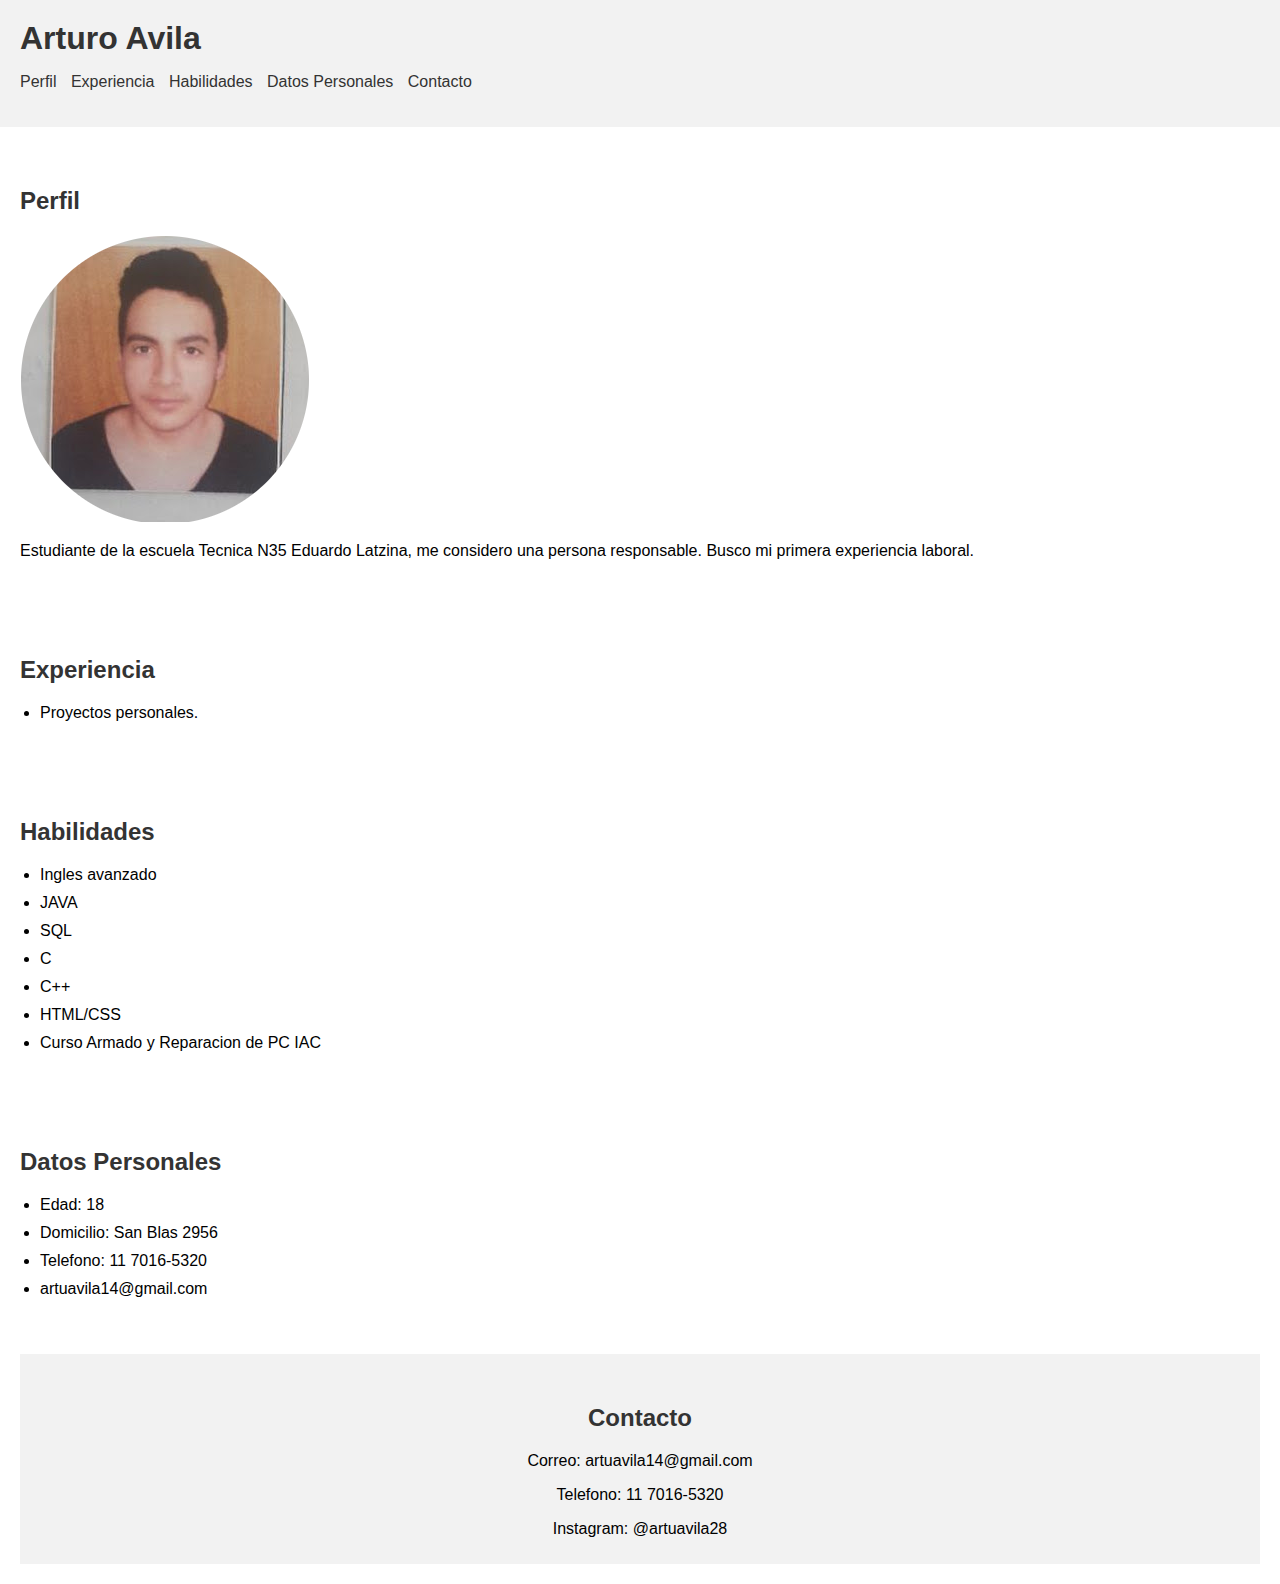
<file: CV Online/html.html>
<!DOCTYPE html>
<html lang="es">
<head>
  <meta charset="UTF-8">
  <meta name="viewport" content="width=device-width, initial-scale=1.0">
  <title>Mi CV Online</title>
  <link rel="stylesheet" href="styles.css">
</head>
<body>
  <header>
    <h1>Arturo Avila</h1>
    <nav>
      <ul>
        <li><a href="#perfil">Perfil</a></li>
        <li><a href="#experiencia">Experiencia</a></li>
        <li><a href="#habilidades">Habilidades</a></li>
        <li><a href="#datospersonales">Datos Personales</a></li>
        <li><a href="#contacto">Contacto</a></li>
      </ul>
    </nav>
  </header>

  <section id="perfil">
    <h2>Perfil</h2>
    <img src="Desktop Screenshot 2023.07.11 - 17.42.01.20.png" alt="Foto">
    <p>Estudiante de la escuela Tecnica N35 Eduardo Latzina, me considero una persona responsable. Busco mi primera experiencia laboral.</p>
  </section>

  <section id="experiencia">
    <h2>Experiencia</h2>
    <ul>
      <li>
        <p>Proyectos personales.</p>
      </li>
      <!-- Añade más experiencias laborales aquí -->
    </ul>
  </section>

  <section id="habilidades">
    <h2>Habilidades</h2>
    <ul>
      <li>Ingles avanzado</li>
      <li>JAVA</li>
      <li>SQL</li>
      <li>C</li>
      <li>C++</li>
      <li>HTML/CSS</li>
      <li>Curso Armado y Reparacion de PC IAC</li>
      <!-- Añade más habilidades aquí -->
    </ul>
  </section>

  <section id="datospersonales">
    <h2>Datos Personales</h2>
    <ul>
      <li>Edad: 18</li>
      <li>Domicilio: San Blas 2956</li>
      <li>Telefono: 11 7016-5320</li>
      <li>artuavila14@gmail.com</li>
      <!-- Añade más trabajos o proyectos aquí -->
    </ul>
  </section>

  <section id="contacto">
    <footer>
      <h2>Contacto</h2>
      <p>Correo: artuavila14@gmail.com</p>
      <p>Telefono: 11 7016-5320</p>
     <p>Instagram: @artuavila28</p>
    </footer>
  </section>
</body>
</html>
</file>
<file: CV Online/styles.css>
body {
    font-family: Arial, sans-serif;
    margin: 0;
    padding: 0;
  }
  
  h1, h2, h3 {
    color: #333;
  }
  
  header {
    background-color: #f2f2f2;
    padding: 20px;
  }
  
  nav ul {
    list-style-type: none;
    padding: 0;
  }
  
  nav ul li {
    display: inline;
    margin-right: 10px;
  }
  
  nav ul li a {
    text-decoration: none;
    color: #333;
  }
  
  section {
    padding: 20px;
  }
  
  footer {
    background-color: #f2f2f2;
    padding: 10px;
    text-align: center;
  }
  
  /* Estilos específicos */
  
  h1 {
    margin: 0;
  }
  
  h2 {
    margin-top: 40px;
  }
  
  h3 {
    margin: 10px 0;
  }
  
  ul {
    padding-left: 20px;
  }
  
  li {
    margin-bottom: 10px;
  }
</file>
